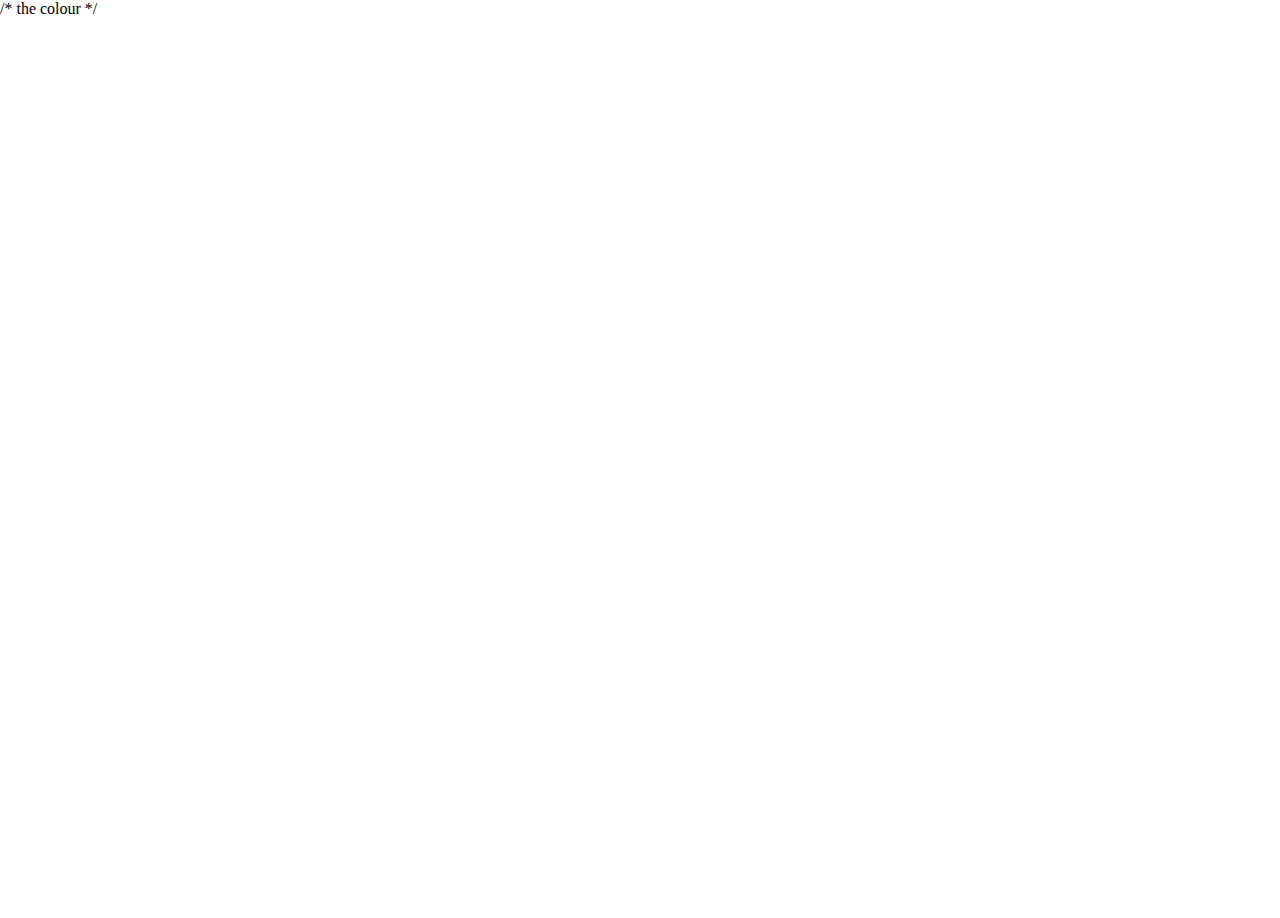
<file: index.html>
<!DOCTYPE html>
<html lang="en">
<head>
    <meta charset="UTF-8">
    <meta name="viewport" content="width=device-width, initial-scale=1.0">
    <meta http-equiv="X-UA-Compatible" content="ie=edge">
    <link rel="stylesheet" href="imgSlider.css">
    /* the colour
    */
    
    <title>Image Slider</title>
</head>
<body>
    <div class="wrap">
        <div id="left" class="arrow"></div>
            
            <div id="slider">

                <div class="slide slide1">
                    <div class="slide-content">
                        <span>text goes here</span>
                    </div>
                </div>

                <div class="slide slide2">
                        <div class="slide-content">
                            <span>text goes here</span>
                        </div>
                </div>

                <div class="slide slide3">
                        <div class="slide-content">
                            <span>text goes here</span>
                        </div>
                </div>

                <div class="slide slide4">
                        <div class="slide-content">
                            <span>text goes here</span>
                        </div>
                </div>

                <div class="slide slide5">
                        <div class="slide-content">
                            <span>text goes here</span>
                        </div>
                </div>

                <div class="slide slide6">
                        <div class="slide-content">
                            <span>text goes here</span>
                        </div>
                </div>

                

            </div>
        
        <div id="right" class="arrow"></div>

    </div>
    <script src="imgSlider.js"></script>
</body>
</html>
</file>
<file: imgSlider.css>
/*I want my images to take up the full screen, so I removed all margin and padding and set width to 100% and height to 100vh*/
body, #slider, .wrap, .slide-content{
    margin:0;
    padding:0;
    width:100%;
    height:100vh;
    overflow-x: hidden;
}
/*Position relative will ensure that the images do not follow me as I scroll down the page*/
.wrap{position:relative}
/* position 
*/

.slide{
    background-size:cover;
    background-position: center;
    background-repeat: no-repeat; 
}
/*I used css to add the images to the background of the div with class name slide*/
.slide1{background-image: url('https://source.unsplash.com/1600x900/?nature,water')}
.slide2{background-image: url('https://source.unsplash.com/random')}
.slide3{background-image: url('https://source.unsplash.com/1600x900/?nature,tree')}
.slide4{background-image: url('https://source.unsplash.com/1600x900/?mountain')}
.slide5{background-image: url('https://source.unsplash.com/1600x900/?nature,water')}
.slide6{background-image: url('https://source.unsplash.com/1600x900/?nature,insect')}
/*Bellow, I am simply choosing how I would like to display my images and text in the slide-content div*/
.slide-content{
    display:flex;
    flex-direction:column;
    justify-content:center;
    align-items:center;
    text-align:center
}
/*Here I'm just styling the text and the left and right arrow, which I'll create using css border so that is more visable*/
.slide-content span{
    font-size:5rem;
    color:white;
}
/*This is where I minipulate the border properties to liik like an arrow*/
.arrow{
    cursor:pointer;
    position:absolute;
    top:50%;
    margin-top:-35px;
    width:0;
    height:0;
    border-style:solid;
}
#left{
    border-width:30px 40px 30px 0;
    border-color: transparent white transparent transparent;
    left:0;
    margin-left:30px;
}
#right{
    border-width:30px 0 30px 40px;
    border-color: transparent transparent transparent white;
    right:0;
    margin-right:60px;
}


/*The way I've written this code does not seem very efficient, but I feel that it greaty improved my css 
knowledge. In future I will learn to create image sliders using more efficient methods*/
</file>
